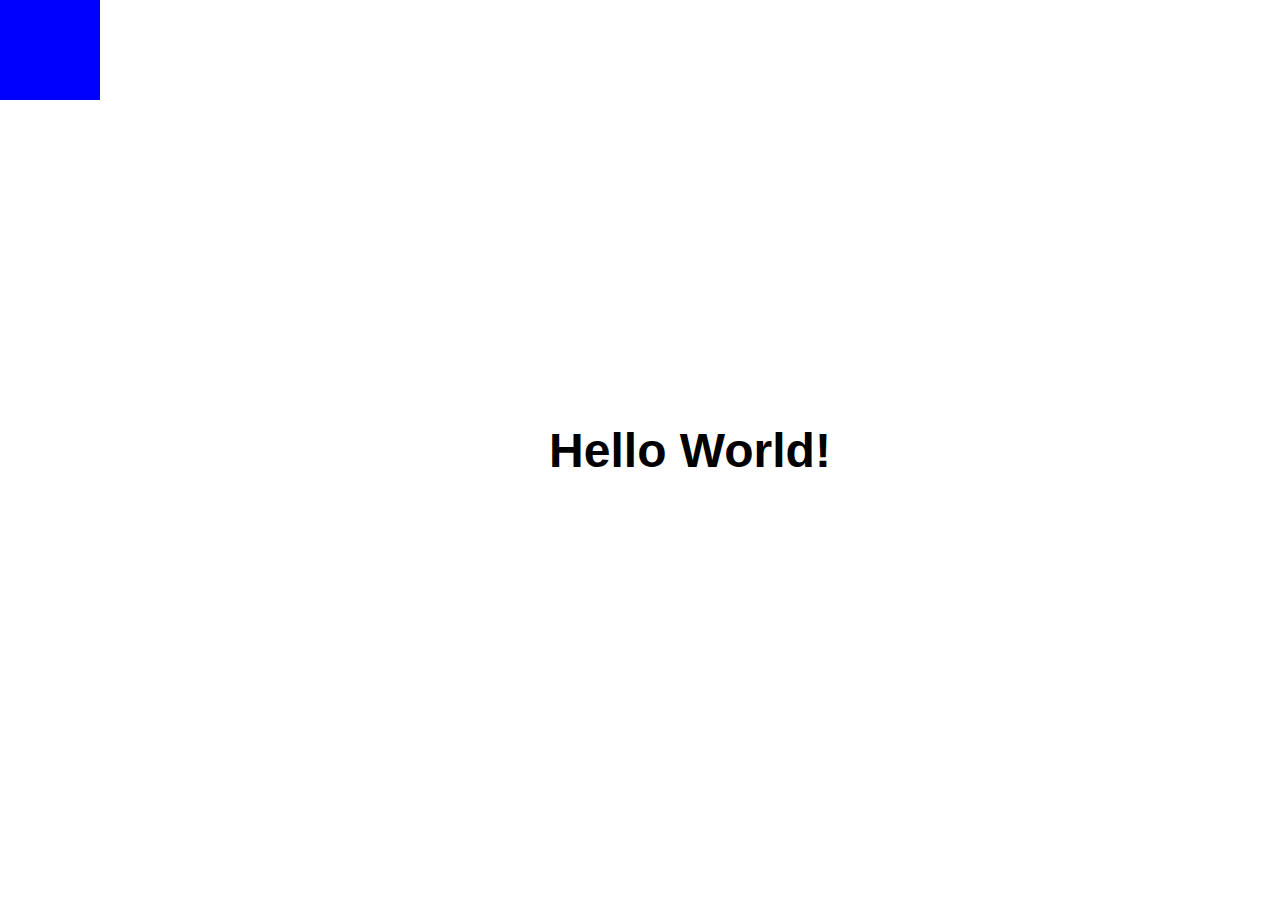
<file: indexpwa.html>
<!doctype html>
<html lang="en">
<head>
    <style>
  #click {
    width: 100px;
    height: 100px;
    background-color: blue;
  }
  #click:active {
    background-color: red;
  }
  </style>
  <meta charset="utf-8">
  <title>Hello World</title>
  <link rel="stylesheet" href="css/style.css">
  <meta name="viewport" content="width=device-width, initial-scale=1.0">
   <link rel="manifest" href="/manifest.json">
    <meta name="apple-mobile-web-app-capable" content="yes">  
<meta name="apple-mobile-web-app-status-bar-style" content="black"> 
<meta name="apple-mobile-web-app-title" content="Hello World"> 
    </head>
    <body class="fullscreen" ontouchstart="">
        <div id="click"></div>
  <div class="container">
    <h1 class="title">Hello World!</h1>
  </div>
        <script src="js/main.js"></script>
</body>
</html>
</file>
<file: css/style.css>
body {
    font-family: sans-serif;
  }
  
  /* Make content area fill the entire browser window */
  html,
  .fullscreen {
    display: flex;
    height: 100%;
    margin: 0;
    padding: 0;
    width: 100%;
  }
  
  /* Center the content in the browser window */
  .container {
    margin: auto;
    text-align: center;
  }
  
  .title {
    font-size: 3rem;
  }
</file>
